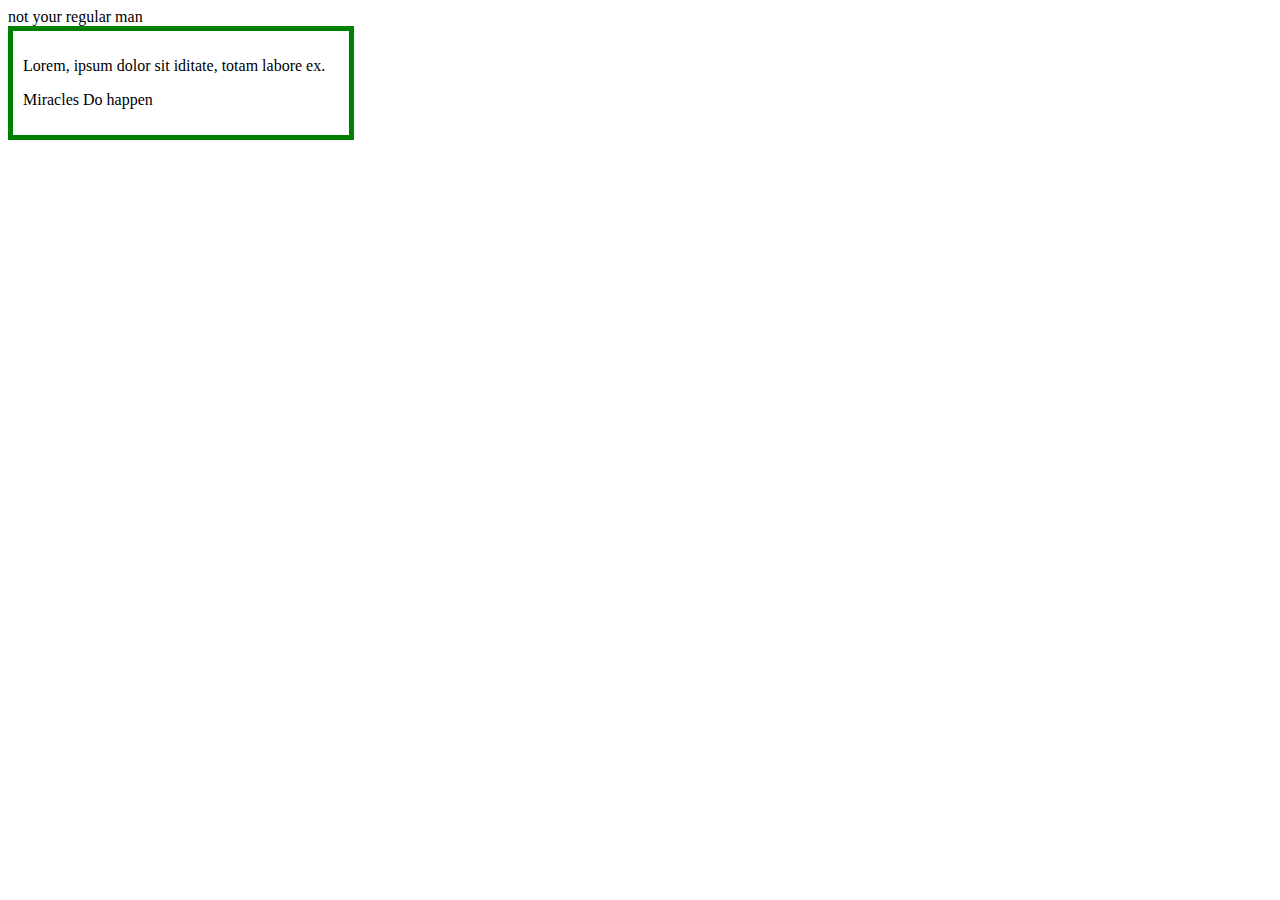
<file: html/newPage.html>
<!DOCTYPE html>
<html lang="en">
<head>
    <meta charset="UTF-8">
    <meta http-equiv="X-UA-Compatible" content="IE=edge">
    <meta name="viewport" content="width=device-width, initial-scale=1.0">
    <title>Document</title>
    <link rel="stylesheet" href="css/styles.css">
</head>
<body>
    <header> not your regular man</header>
    <div class="minty" >
        <p>Lorem, ipsum dolor sit iditate, totam labore ex.
        
        </p>
        <p>Miracles Do happen</p>
    </div>
</body>
</html>
</file>
<file: html/css/styles.css>
.minty{
    height 25%;
    width: 25%;
    border: 5px solid green;
    padding: 10px ;
    b
}
</file>
